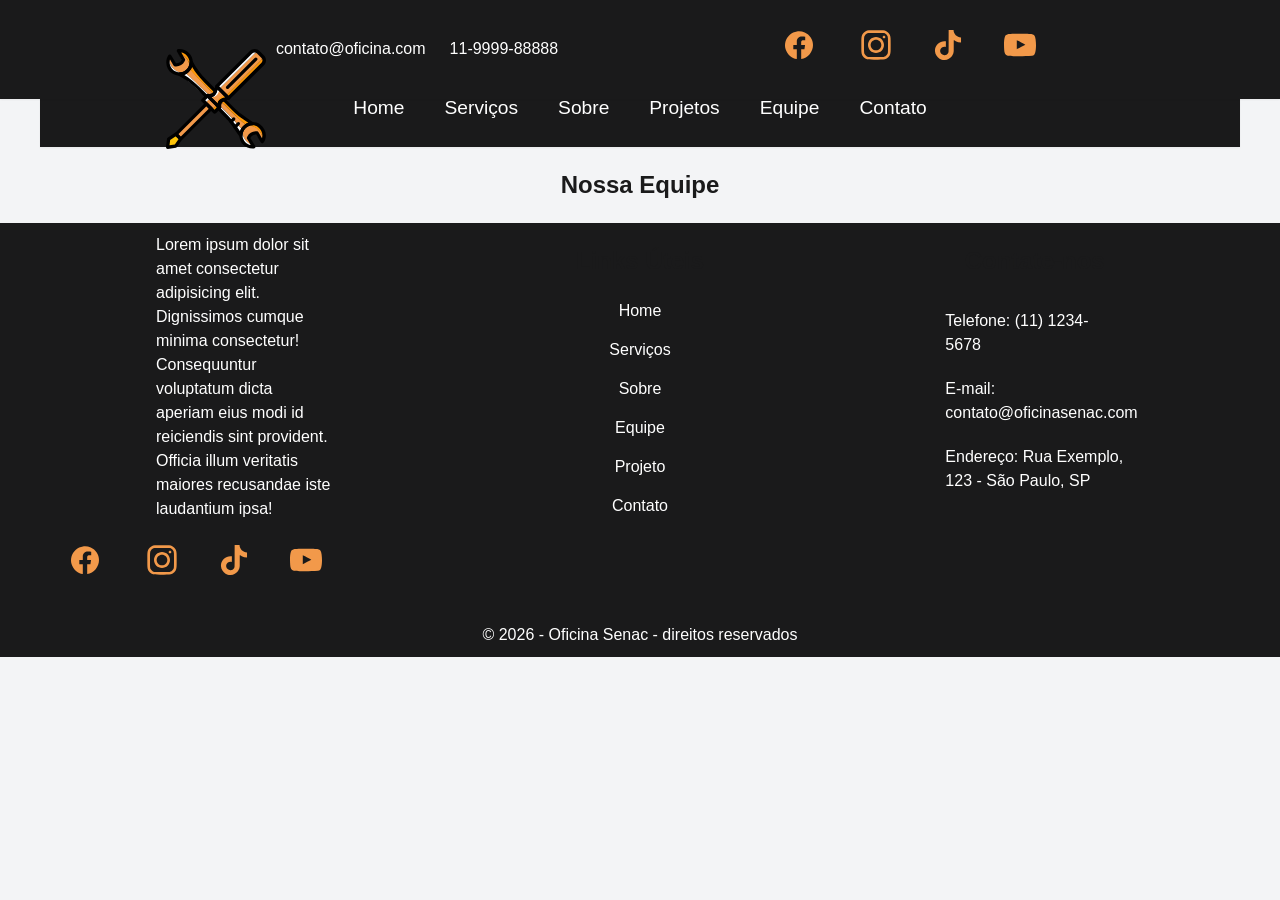
<file: equipe.html>
<!DOCTYPE html>
<html lang="pt-BR">
<head>
    <meta charset="UTF-8">
    <meta name="viewport" content="width=device-width, initial-scale=1.0">
    <title>Oficina Senac - Equipe</title>
    <meta name="description" content="Oficina de Desenvolvimento de sites para carros">
    <meta name="keywords" content="keyword1, keyword2">
    <meta property="og:title" content="Page Title">
    <meta property="og:description" content="Page description">
    <meta property="og:type" content="website">
    <meta property="og:url" content="https://www.example.com">
    <meta property="og:image" content="https://www.example.com/image.jpg">
    <meta name="twitter:card" content="summary_large_image">
    <meta name="twitter:title" content="Page Title">
    <meta name="twitter:description" content="Page description">
    <meta name="twitter:image" content="https://www.example.com/image.jpg">
    <link rel="stylesheet" href="/assets/imagens/icones/favicon.ico">   

    <link rel="preload" href="assets/css/microframework.css" as="style"
            onload="this.rel='stylesheet'">
    <noscript>
        <link rel="stylesheet" href="assets/css/microframework.css">
    </noscript>
</head>
<body class="bem-cursor">
    <div id="navbar-principal-container"></div>
    <main>        
        <div id="navbar-secundaria-container"></div>
        <section class="bem-container" id="equipe" >
            <h2 class="bem-titulo-h2">Nossa Equipe</h2>
            <div class="bem-grid-auto">            
            
                
            </div>
        </section>


    </main>
    <footer id="footer-container">
       
     </footer>
     <script src="assets/js/footer.js"></script>
     <script src="assets/js/navbar.js"></script>
     
    <script src="assets/js/script.js"></script> 
</body>
</html>
</file>
<file: assets/css/microframework.css>
*{margin:0;padding:0;box-sizing:border-box}
:root{
  --bem-primary:#1a1a1b;
  --bem-secondary:#ffffff;
  --bem-tertiary: #f2994a; 

  --bem-success:#10b981;
  --bem-danger:#ef4444;
  --bem-warning:#f59e0b;
  --bem-dark:#1f2937;
  --bem-light:#f3f4f6;
  --bem-bg:#1a1a1b;
  --bem-surface:#ffffff;
  --bem-text:#1f2937;
  --bem-text-muted:#6b7280;
  --bem-border:#e5e7eb;
  --bem-spacing-xs:.25rem;
  --bem-spacing-sm:.5rem;
  --bem-spacing-md:1rem;
  --bem-spacing-lg:1.5rem;
  --bem-spacing-xl:2rem;
  --bem-font-base:-apple-system, BlinkMacSystemFont, 'Segoe UI', Roboto, Oxygen, Ubuntu, Cantarell, sans-serif;
  --bem-font-mono:'Courier New', monospace;
  --bem-radius-sm:.25rem;
  --bem-radius-md:.5rem;
  --bem-radius-lg:1rem;
  --bem-shadow-sm:0 1px 2px 0 rgba(0,0,0,.05);
  --bem-shadow-md:0 4px 6px -1px rgba(0,0,0,.1);
  --bem-shadow-lg:0 10px 15px -3px rgba(0,0,0,.1);
}
[data-theme="dia"]{
  --bem-primary:#8b5cf6;
  --bem-bg:#f5f5f7;
}
[data-theme="tarde"]{
  --bem-primary:#f97316;
  --bem-secondary:#d946ef;
  --bem-bg:#fdf5ee;
  --bem-surface:#fffaf7;
  --bem-text-muted:#78716c;
  --bem-border:#e7d5c4;
  --bem-light:#fae8d5;
}
[data-theme="noite"]{
  --bem-primary:#2dd4bf;
  --bem-secondary:#a78bfa;
  --bem-success:#34d399;
  --bem-danger:#f87171;
  --bem-bg:#0f172a;
  --bem-surface:#1e293b;
  --bem-text:#f1f5f9;
  --bem-text-muted:#94a3b8;
  --bem-border:#334155;
  --bem-light:#334155;
}
html{
  scroll-behavior: smooth;
}
body{
  font-family:var(--bem-font-base);
  line-height:1.5;
  color:var(--bem-text);
  background:var(--bem-light);
  transition:background .25s, color .25s;
  cursor: url(../imagens/cursor/cursor.svg), auto;
  padding-top: 70px;
}
a{
  cursor: url(../imagens/cursor/cursor-ancora.svg), auto;
  text-decoration: none;
  color: var(--bem-secondary);
}
p{
  color: var(--bem-secondary);
  padding: 10px 100px;
}

header{
  display: flex;
  justify-content: center;
  align-items: center;
  gap: 2.5rem;
}
.bem-logo{
  position: absolute;
  top: 0;
  left: 50px;
  /*                    x     y      */
  transform: translate(-120px, 0);
  z-index: 1001;
  width: 100px;
}
.icon-marcas{
  width: 100px;
}
.container-icons{
  display: flex;
  align-items: center;
  justify-content: space-around;
  flex-wrap: wrap;
  gap: 50px;
  width: 100%;
  margin: var(--bem-spacing-sm) 0;
  padding: var(--bem-spacing-sm);
}
#sobre{
  position: relative;
  height: 300px;
}
#servicos{
  margin: 50px auto;
}
.sobre-img{
  position: absolute;
  top: 70px;
  left: 0;
  display: flex;
  align-items: center;
  justify-content: center;
  border-radius: 100px 0 0 0;
  width: 45%;
  height: 230px;
  z-index: 5;
  background-color: var(--bem-text-muted);
}
.sobre-descricao{
  position: absolute;
  top:0;
  right: 0;
  display: flex;
  flex-direction: column;
  width: 60%;
  height: 300px;
  color: var(--bem-light);
  background-color: var(--bem-bg);
}
.bem-hero{
  /*relativo para c ontrolar a posição absoluta dos filhos  */
  position: relative;
  display: flex;
  align-items: center;
  justify-content: center;
  height: 65.75vh;
  background-image: url(../imagens/imagem_hero/fundo-hero.jpg);
  /*cover = estica e contain manter o tamanho original  */
  background-size: cover;
  background-repeat: no-repeat;
  background-position: center;
  background-color: #0f172a;
  color: var(--bem-light);
}
.bem-hero__titulo{
  display: flex;
  flex-direction: column;
  align-items: center;
  justify-content: center;
  background-color: #0f172a6c;
  backdrop-filter: blur(15px);
  position: absolute;
  top: 0;
  left: calc(50% /2);
  width: 50%;
  height: 100%;
  z-index: 10;
  padding: 50px;
  gap: 20px;
}
.bem-hero_imagem{
  position: absolute;
  bottom: 0;
  right: 20%;
  z-index: 2;
  /*      aumentar o tamnho  horizontal e vertical   
          da equerda para direita e de cima para baixo
  
  */
  transform: scale(1.5) translate(50px, -30px) ;
}
.bem-titulo-h2{
  display: flex;
  align-items: center;
  justify-content: center;
  margin: 20px;
  font-size: 1.5rem;
  color: var(--bem-primary);
}
.bem-container{
  width:100%;
  max-width:1200px;
  margin:0 auto;
  padding:0 var(--bem-spacing-md);
}
.bem-container--fluid{ max-width:100% }
.bem-container--narrow{ max-width:600px }
.bem-grid { display: grid; gap: var(--bem-spacing-md) }
.bem-btn{
  display:flex;
  align-items:center;
  justify-content:center;
  padding:var(--bem-spacing-sm) var(--bem-spacing-lg);
  font-size:1rem;
  font-weight:500;
  border:none;
  border-radius:var(--bem-radius-md);
  cursor:pointer;
  transition:all .2s ease;
  text-decoration:none;
  gap:var(--bem-spacing-sm);
  margin: var(--bem-spacing-lg) 0;
}
.bem-btn:hover{ transform:translateY(-1px);box-shadow:var(--bem-shadow-md) }
.bem-btn:active{ transform:translateY(0) }
.bem-btn--primary{ background-color:var(--bem-primary);color:#fff;border: 2px solid var(--bem-tertiary); }
.bem-btn--primary:hover{ filter:brightness(.9) }
.bem-btn--secondary{ background-color:var(--bem-secondary);color:#fff }
.bem-btn--secondary:hover{ filter:brightness(.9) }
.bem-btn--success{ background-color:var(--bem-success);color:#fff }
.bem-btn--danger{ background-color:var(--bem-danger);color:#fff }
.bem-btn--outline{
  background-color:transparent;
  border:2px solid var(--bem-primary);
  color:var(--bem-primary);
}
.bem-btn--outline:hover{ background-color:var(--bem-primary);color:#fff }
.bem-btn--sm{ padding:var(--bem-spacing-xs) var(--bem-spacing-md);font-size:.875rem }
.bem-btn--lg{ padding:var(--bem-spacing-md) var(--bem-spacing-xl);font-size:1.125rem }
.bem-btn--block{ width:100% }
.bem-btn:disabled,.bem-btn--disabled{ opacity:.5;cursor:not-allowed;pointer-events:none }
.bem-btn__icon{ display:inline-flex;font-size:1.25em }
.bem-btn__text{ display:inline-flex }
.bem-card{
  background-color:var(--bem-surface);
  border-radius:var(--bem-radius-lg);
  box-shadow:var(--bem-shadow-md);
  overflow:hidden;
  transition:all .3s ease;
}
.bem-card:hover{ box-shadow:var(--bem-shadow-lg);transform:translateY(-2px) }
.bem-card--flat{ box-shadow:none;border:1px solid var(--bem-border) }
.bem-card__header{ padding:var(--bem-spacing-lg);border-bottom:1px solid var(--bem-border) }
.bem-card__title{ font-size:1.25rem;font-weight:600;margin:0;color:var(--bem-text) }
.bem-card__subtitle{ font-size:.875rem;color:var(--bem-text-muted);margin-top:var(--bem-spacing-xs) }
.bem-card__body{ padding:var(--bem-spacing-lg) }
.bem-card__footer{
  padding:var(--bem-spacing-lg);
  border-top:1px solid var(--bem-border);
  background-color:var(--bem-light);
}
.bem-card__image{ width:100%;height:auto;display:block }
.bem-card__actions{ display:flex;gap:var(--bem-spacing-sm);align-items:center }
.bem-form{ display:flex;flex-direction:column;gap:var(--bem-spacing-md) }
.bem-form__group{ display:flex;flex-direction:column;gap:var(--bem-spacing-xs) }
.bem-form__label{ font-weight:500;font-size:.875rem;color:var(--bem-text) }
.bem-form__label--required::after{ content:' *';color:var(--bem-danger) }
.bem-form__input,
.bem-form__textarea,
.bem-form__select{
  width:100%;
  padding:var(--bem-spacing-sm) var(--bem-spacing-md);
  border:2px solid var(--bem-border);
  border-radius:var(--bem-radius-md);
  font-size:1rem;
  font-family:inherit;
  transition:all .2s ease;
  background:var(--bem-surface);
  color:var(--bem-text);
}
.bem-form__input:focus,
.bem-form__textarea:focus,
.bem-compare__range:focus-visible{
  opacity:.01;
  outline:3px solid var(--bem-primary);
  outline-offset:-3px;
}
@keyframes bem-fade-in{ from{ opacity:0}to{ opacity:1}}
@keyframes bem-slide-up{ from{ opacity:0;transform:translateY(20px)}to{ opacity:1;transform:translateY(0)}}
@keyframes bem-scale-up{ from{ opacity:0;transform:scale(0.95)}to{ opacity:1;transform:scale(1)}}
.bem-animate-fade-in{ animation:bem-fade-in 0.3s ease forwards}
.bem-animate-slide-up{ animation:bem-slide-up 0.4s ease forwards}
.bem-grid-auto{ display:grid;grid-template-columns:repeat(auto-fit, minmax(280px, 1fr));gap:var(--bem-spacing-md)}
.bem-flex-1{ flex:1}
.bem-flex-wrap{ flex-wrap:wrap}
.bem-h-screen{ height:100vh}
.bem-min-h-screen{ min-height:100vh}
.bem-w-screen{ width:100vw}
.bem-m-0{ margin:0}
.bem-p-0{ padding:0}
.bem-mx-auto{ margin-left:auto;margin-right:auto}
.bem-my-auto{ margin-top:auto;margin-bottom:auto}
.bem-mt-auto{ margin-top:auto}
.bem-pt-xl{ padding-top:var(--bem-spacing-xl)}
.bem-pb-xl{ padding-bottom:var(--bem-spacing-xl)}
.bem-px-lg{ padding-left:var(--bem-spacing-lg);padding-right:var(--bem-spacing-lg)}
.bem-gap-lg{ gap:var(--bem-spacing-lg)}
.bem-gap-xl{ gap:var(--bem-spacing-xl)}
.bem-text-primary{ color:var(--bem-primary)}
.bem-text-secondary{ color:var(--bem-secondary)}
.bem-text-success{ color:var(--bem-success)}
.bem-text-danger{ color:var(--bem-danger)}
.bem-text-muted-util{ color:var(--bem-text-muted)}
.bem-font-bold{ font-weight:700}
.bem-font-medium{ font-weight:500}
.bem-text-xl{ font-size:1.25rem}
.bem-text-2xl{ font-size:1.5rem}
.bem-text-xs{ font-size:0.75rem}
.bem-text-sm{ font-size:0.875rem}
.bem-icon-lg{ font-size:2rem;display:inline-flex;justify-content:center;align-items:center}
.bem-text-underline{ text-decoration:underline}
.bem-bg-glass{ background-color:rgba(255,255,255,.2);backdrop-filter:blur(4px);border:1px solid rgba(255,255,255,.3)}
[data-theme="noite"] .bem-bg-glass{ background-color:rgba(15,23,42,.4);border-color:rgba(255,255,255,.1)}
.bem-border-primary{ border-color:var(--bem-primary)}
.bem-border-top-primary{ border-top:3px solid var(--bem-primary)}
.bem-border-top-secondary{ border-top:3px solid var(--bem-secondary)}
.bem-border-left-success{ border-left-color:var(--bem-success)}
.bem-border-default{ border:1px solid var(--bem-border)}
.bem-max-w-xxs{ max-width:220px}
.bem-max-w-xs{ max-width:280px}
.bem-max-w-sm{ max-width:400px}
.bem-form__input--error,.bem-form__textarea--error,.bem-form__select--error{ border-color:var(--bem-danger) }
.bem-form__input--success,.bem-form__textarea--success,.bem-form__select--success{ border-color:var(--bem-success) }
.bem-form__textarea{ min-height:100px;resize:vertical }
.bem-form__help{ font-size:.875rem;color:var(--bem-text-muted) }
.bem-form__error{ font-size:.875rem;color:var(--bem-danger) }
.bem-form__checkbox,.bem-form__radio{ display:flex;align-items:center;gap:var(--bem-spacing-sm) }
.bem-form__checkbox input,.bem-form__radio input{ width:auto }
.bem-alert{
  padding:var(--bem-spacing-md);
  border-radius:var(--bem-radius-md);
  border-left:4px solid;
  display:flex;
  align-items:flex-start;
  gap:var(--bem-spacing-sm);
}
.bem-alert--info{ background-color:#dbeafe;border-color:var(--bem-primary);color:#1e40af }
.bem-alert--success{ background-color:#d1fae5;border-color:var(--bem-success);color:#065f46 }
.bem-alert--warning{ background-color:#fef3c7;border-color:var(--bem-warning);color:#92400e }
.bem-alert--danger{ background-color:#fee2e2;border-color:var(--bem-danger);color:#991b1b }
.bem-alert__icon{ font-size:1.25rem;flex-shrink:0 }
.bem-alert__content{ flex:1 }
.bem-alert__title{ font-weight:600;margin-bottom:var(--bem-spacing-xs) }
.bem-alert__message{ font-size:.875rem }
.bem-alert__close{
  background:none;border:none;cursor:pointer;padding:0;
  font-size:1.25rem;opacity:.6;transition:opacity .2s;
  color:inherit;
}
.bem-alert__close:hover{ opacity:1 }
.bem-navbar{
  display:flex;
  align-items:center;
  justify-content: space-evenly;
  padding:var(--bem-spacing-md) var(--bem-spacing-lg);
  box-shadow:var(--bem-shadow-sm);
  transition:background .25s;
  position:fixed;
  top:0; 
  left:0;
  z-index:1000;
  width: 100%;
  background-color: var(--bem-primary);
  color: var(--bem-secondary);
}
.bem-navbar--secundaria{
  display:flex;
  align-items:center;
  justify-content:center;
  padding:var(--bem-spacing-md) var(--bem-spacing-lg);
  box-shadow:var(--bem-shadow-sm);
  transition:background .25s;
  position:sticky; top: 70px; z-index:10;
  background-color: var(--bem-primary);
  color: var(--bem-secondary);
}
.bem-navbar--dark{ background-color:var(--bem-dark);color:#fff }
.bem-navbar__brand{ font-size:1.5rem;font-weight:700;text-decoration:none;color:inherit; position: relative; }
.bem-navbar__menu{ display:flex;gap:var(--bem-spacing-lg);list-style:none;align-items:center }
.bem-navbar__item{ display:inline-flex }
.bem-navbar__link{ text-decoration:none;color:var(--bem-secondary);padding:var(--bem-spacing-sm);transition:color .2s; font-size: 1.2rem; }
.bem-navbar__link:hover{ color:var(--bem-text-muted) }
.bem-navbar__link--active{ color:var(--bem-tertiary);font-weight:600 }
.bem-navbar__toggle{ display:none;background:none;border:none;font-size:1.5rem;cursor:pointer;color:var(--bem-secondary) }
.bem-modal{
  position:fixed;inset:0;
  background-color:rgba(0,0,0,.5);
  display:flex;align-items:center;justify-content:center;
  z-index:1000;padding:var(--bem-spacing-md);
  animation:bem-fade-in 0.2s ease forwards;
}
.bem-modal--hidden{ display:none }
.bem-modal__dialog{
  background-color:var(--bem-surface);
  border-radius:var(--bem-radius-lg);
  box-shadow:var(--bem-shadow-lg);
  max-width:500px;width:100%;max-height:90vh;overflow:auto;
  animation:bem-scale-up 0.3s cubic-bezier(0.175, 0.885, 0.32, 1.275) forwards;
}
.bem-modal__header{
  padding:var(--bem-spacing-lg);
  border-bottom:1px solid var(--bem-border);
  display:flex;align-items:center;justify-content:space-between;
}
.bem-modal__title{ font-size:1.25rem;font-weight:600;margin:0;color:var(--bem-text) }
.bem-modal__close{
  background:none;border:none;font-size:1.5rem;cursor:pointer;
  padding:0;color:var(--bem-text-muted);transition:color .2s;
}
.bem-modal__close:hover{ color:var(--bem-text) }
.bem-modal__body{ padding:var(--bem-spacing-lg) }
.bem-modal__footer{
  padding:var(--bem-spacing-lg);
  border-top:1px solid var(--bem-border);
  display:flex;gap:var(--bem-spacing-sm);justify-content:flex-end;
}
.bem-navbar__checkbox{ display:none }
.bem-theme-toggle{
  position:fixed;bottom:1.5rem;right:1.5rem;z-index:9999;
  display:flex;gap:.25rem;
  background:var(--bem-surface);
  padding:.375rem;
  border-radius:9999px;
  box-shadow:var(--bem-shadow-lg);
  border:1px solid var(--bem-border);
  transition:background .25s, border-color .25s;
}
.bem-theme-toggle__btn{
  background:none;border:none;cursor:pointer;
  font-size:1.125rem;padding:.375rem .5rem;
  border-radius:9999px;transition:background .15s;
  line-height:1;color:var(--bem-text);
}
.bem-theme-toggle__btn:hover{ background:var(--bem-light) }
.bem-theme-toggle__btn--active{ background:var(--bem-primary);color:#fff }
.bem-text-center{ text-align:center }
.bem-text-left{ text-align:left }
.bem-text-right{ text-align:right }
.bem-mt-sm{ margin-top:var(--bem-spacing-sm) }
.bem-mt-md{ margin-top:var(--bem-spacing-md) }
.bem-mt-lg{ margin-top:var(--bem-spacing-lg) }
.bem-mb-sm{ margin-bottom:var(--bem-spacing-sm) }
.bem-mb-md{ margin-bottom:var(--bem-spacing-md) }
.bem-mb-lg{ margin-bottom:var(--bem-spacing-lg) }
.bem-p-sm{ padding:var(--bem-spacing-sm) }
.bem-p-md{ padding:var(--bem-spacing-md) }
.bem-p-lg{ padding:var(--bem-spacing-lg) }
.bem-flex{ display:flex }
.bem-flex-col{ flex-direction:column }
.bem-items-center{ align-items:center }
.bem-justify-center{ justify-content:center }
.bem-justify-between{ justify-content:space-between }
.bem-gap-sm{ gap:var(--bem-spacing-sm) }
.bem-gap-md{ gap:var(--bem-spacing-md) }
.bem-w-full{ width:100% }
.bem-h-full{ height:100% }
.bem-rounded{ border-radius:var(--bem-radius-md) }
.bem-rounded-full{ border-radius:9999px }
.bem-shadow{ box-shadow:var(--bem-shadow-md) }
.bem-shadow-lg{ box-shadow:var(--bem-shadow-lg) }
.bem-grid-auto-4{ display:grid;grid-template-columns:repeat(auto-fit, minmax(60px, 1fr))}
@media(max-width:768px){
  .bem-hero__titulo{
    left: 0;
    width: 100%;
  }
  body {
    padding-top: 60px;
  }
  .bem-container--narrow{ width:100%; max-width:768px ; }
  .bem-hero_imagem{
    display: none;
  }
  .bem-navbar--secundaria{
    position:fixed; top: 0;
  }
  .bem-logo{
    display: block;
    position: fixed;
    top: 0;
    left: 50%;
    z-index: 151;
  }
  .bem-navbar{
    display: none;
  }
  .bem-grid--cols-2,.bem-grid--cols-3,.bem-grid--cols-4 { grid-template-columns: 1fr }
  .bem-navbar__menu{ display:none }
  .bem-navbar__toggle{ display:block; cursor:pointer; margin-left:auto; }
  .bem-hide-mobile{ display:none !important }
  .bem-navbar__checkbox:checked ~ .bem-navbar__menu {
    display:flex !important;
    flex-direction:column;
    align-items: center;
    position:absolute; top:100%; left:0; right:0;
    background-color:var(--bem-bg);
    padding:var(--bem-spacing-md);
    box-shadow:var(--bem-shadow-md);
    animation:bem-slide-up 0.3s forwards;
    z-index: 1000;
    height: 100vh;
    font-size: 1.5rem;
  }
}

#projetos{
  position: relative;
  margin: 50px auto;
}
.img-comp-container {
  position: relative;
  height: 200px; /*should be the same height as the images*/
  margin: 0 20px;
  width: 300px;
}

.img-comp-img {
  position: absolute;
  width: auto;
  height: auto;
  overflow: hidden;
}

.img-comp-img img {
  display: block;
  vertical-align: middle;
}

.img-comp-slider {
  position: absolute;
  z-index: 9;
  cursor: ew-resize;
  /*set the appearance of the slider:*/
  width: 80px;
  height: 40px;
  background-image: url(../imagens/imagem-projetos/setas.svg);
  background-repeat: no-repeat;
  background-size: contain;
  background-position-x: center;
  border-radius: 100px;
  animation: esquerda-direita .6s 6;
}
/* keyframes */
@keyframes esquerda-direita{
  0% { 
    left: 111px; 
  }
  50% { 
    left: 108px; 
  }
  100% { 
    left: 111px; 
  }
}

.img-comp-overlay::after{
  content: "Antes";
  position: absolute;
  top: 0;
  left: 0;
  width: 100%;
  height: 30px;
  background-color: var(--bem-light);
  color: var(--bem-bg);
  font-size: 1.4rem;
}

.img-comp-overlay{
  border-right: solid 2px var(--bem-tertiary);
}

/* --- Animações de Revelação ao Rolar a Página --- */
.revelar {
  opacity: 0;
  transform: translateY(50px);
  transition: all 0.8s ease-out;
}

.revelar.ativo {
  opacity: 1;
  transform: translateY(0);
}
.columns {
  float: left;
  width: 33.3%;
  padding: 8px;
}

.price {
  list-style-type: none;
  border: 1px solid #eee;
  margin: 0;
  padding: 0;
  -webkit-transition: 0.3s;
  transition: 0.3s;
}

.price:hover {
  box-shadow: 0 8px 12px 0 rgba(0,0,0,0.2)
}

.price .header {
  background-color: #111;
  color: white;
  font-size: 25px;
}

.price li {
  border-bottom: 1px solid #eee;
  padding: 20px;
  text-align: center;
}

.price .grey {
  background-color: #eee;
  font-size: 20px;
}

.button {
  background-color: var(--bem-tertiary);
  border: none;
  color: var(--bem-bg);
  padding: 10px 25px;
  text-align: center;
  text-decoration: none;
  font-size: 1.1rem;
  font-weight: 600;
}

@media only screen and (max-width: 600px) {
  .columns {
    width: 100%;
  }
}

/* --- Carrossel de Equipe --- */
.equipe-carrossel {
  overflow: hidden;
  padding: 40px 0;
  background: var(--bem-light);
  position: relative;
  width: 100%;
}

.equipe-pista {
  display: flex;
  width: calc(310px * 8); /* 4 cards originais + 4 clones (280px + 30px gap) */
  animation: rolar-equipe 30s linear infinite;
  gap: 30px;
}

.equipe-carrossel:hover .equipe-pista {
  animation-play-state: paused;
}

.equipe-card {
  flex: 0 0 280px;
  text-align: left;
  position: relative;
  height: 400px;
  border-radius: var(--bem-radius-lg);
}

.equipe-card img {
  width: 100%;
  height: 100%;
  object-fit: cover;
  border-radius: var(--bem-radius-lg);
  box-shadow: var(--bem-shadow-md);
}

.equipe-overlay {
  position: absolute;
  bottom: 0;
  left: 0;
  width: 85%;
  background-color: var(--bem-light);
  padding: 20px 20px 15px 20px;
  clip-path: polygon(0 0, 85% 0, 100% 100%, 0 100%);
  display: flex;
  flex-direction: column;
  gap: 5px;
  transform: translateY(30px);
}

[data-theme="noite"] .equipe-overlay {
    background-color: var(--bem-surface);
}

.equipe-overlay__nome {
  font-size: 1.5rem;
  font-weight: 700;
  color: var(--bem-text);
  line-height: 1.1;
  margin: 0;
}

.equipe-overlay__funcao {
  font-size: 0.9rem;
  color: var(--bem-text-muted);
  margin: 0 0 10px 0;
}

.equipe-overlay__sociais {
  display: flex;
  gap: 8px;
}

.equipe-overlay__sociais a {
  display: flex;
  align-items: center;
  justify-content: center;
  width: 32px;
  height: 32px;
  background-color: var(--bem-tertiary);
  color: var(--bem-light);
  border-radius: 50%;
  transition: transform 0.2s, background-color 0.2s, color 0.2s;
}

.equipe-overlay__sociais a:hover {
  transform: translateY(-2px);
  background-color: var(--bem-light);
  color: var(--bem-tertiary);
}

.equipe-overlay__sociais svg {
  width: 16px;
  height: 16px;
  fill: currentColor;
}

@keyframes rolar-equipe {
  0% { transform: translateX(0); }
  100% { transform: translateX(calc(-310px * 4)); }
}

@media (max-width: 768px) {
  .equipe-pista {
    animation-duration: 20s;
  }
}

#footer-container{
  width: 100%;
  background-color: var(--bem-bg);
  display: flex;
  flex-direction: column;
  justify-content: center;
  align-items: center;
  gap: 15px;
}
.bem-navbar__footer{
  list-style: none;
  display: flex;
  flex-direction: column;
  justify-content: center;
  align-items: center;
  gap: 15px;
}

/* --- Seção FAQ --- */
#faq {
  padding: 60px 0;
}

.faq-lista {
  display: flex;
  flex-direction: column;
  gap: 12px;
  width: 100%;
  margin-top: 20px;
}

.faq-item {
  border: 1px solid var(--bem-border);
  border-radius: var(--bem-radius-md);
  background: var(--bem-surface);
  overflow: hidden;
  transition: box-shadow .25s, border-color .25s;
}

.faq-item[open] {
  box-shadow: var(--bem-shadow-md);
  border-color: var(--bem-tertiary);
}

.faq-pergunta {
  display: flex;
  justify-content: space-between;
  align-items: center;
  padding: var(--bem-spacing-lg);
  cursor: pointer;
  font-weight: 600;
  font-size: 1rem;
  color: var(--bem-text);
  list-style: none;
  user-select: none;
  gap: 12px;
}

.faq-pergunta::-webkit-details-marker { display: none; }
.faq-pergunta::marker { display: none; }

.faq-pergunta:hover {
  background: var(--bem-light);
}

.faq-icone {
  display: flex;
  align-items: center;
  justify-content: center;
  flex-shrink: 0;
  width: 28px;
  height: 28px;
  border-radius: 50%;
  background-color: var(--bem-tertiary);
  color: #fff;
  font-size: 1.25rem;
  font-weight: 300;
  line-height: 1;
  transition: transform .35s cubic-bezier(0.34, 1.56, 0.64, 1);
}

.faq-item[open] .faq-icone {
  transform: rotate(45deg);
}

.faq-resposta {
  padding: 0 var(--bem-spacing-lg) var(--bem-spacing-lg);
  animation: bem-slide-up .3s ease forwards;
}

.faq-resposta p {
  color: var(--bem-text-muted);
  padding: 0;
  line-height: 1.7;
  font-size: .95rem;
}

[data-theme="noite"] .faq-item {
  background: var(--bem-surface);
}

[data-theme="noite"] .faq-pergunta:hover {
  background: var(--bem-light);
}

/* --- Página de Contato --- */
#contato-page {
  padding: 60px 0;
}

.contato-layout {
  display: grid;
  grid-template-columns: 1fr 1.6fr;
  gap: 40px;
  align-items: start;
  margin-top: 30px;
}

/* Coluna de Informações */
.contato-info {
  background: var(--bem-primary);
  padding: 40px 32px;
  border-radius: var(--bem-radius-lg);
  color: var(--bem-secondary);
  position: sticky;
  top: 130px;
}

.contato-info__titulo {
  font-size: 1.4rem;
  font-weight: 700;
  color: var(--bem-secondary);
  margin-bottom: 8px;
}

.contato-info__subtitulo {
  font-size: .9rem;
  color: var(--bem-text-muted);
  margin-bottom: 32px;
  padding: 0;
}

.contato-info-item {
  display: flex;
  gap: 16px;
  align-items: flex-start;
  margin-bottom: 24px;
}

.contato-info-icone {
  flex-shrink: 0;
  width: 44px;
  height: 44px;
  background: var(--bem-tertiary);
  border-radius: 50%;
  display: flex;
  align-items: center;
  justify-content: center;
}

.contato-info-icone svg {
  width: 20px;
  height: 20px;
  fill: #fff;
}

.contato-info-texto strong {
  display: block;
  color: var(--bem-secondary);
  font-size: .875rem;
  font-weight: 600;
  margin-bottom: 2px;
}

.contato-info-texto span {
  color: var(--bem-text-muted);
  font-size: .875rem;
  line-height: 1.5;
}

.contato-info-divider {
  border: none;
  border-top: 1px solid rgba(255,255,255,.1);
  margin: 28px 0;
}

.contato-info__sociais {
  display: flex;
  gap: 10px;
  margin-top: 4px;
}

.contato-info__sociais a {
  display: flex;
  align-items: center;
  justify-content: center;
  width: 38px;
  height: 38px;
  background: rgba(255,255,255,.08);
  border: 1px solid rgba(255,255,255,.15);
  border-radius: 50%;
  transition: background .2s, border-color .2s, transform .2s;
}

.contato-info__sociais a:hover {
  background: var(--bem-tertiary);
  border-color: var(--bem-tertiary);
  transform: translateY(-2px);
}

.contato-info__sociais svg {
  width: 16px;
  height: 16px;
  fill: #fff;
}

/* Coluna do Formulário */
.contato-form-box {
  background: var(--bem-surface);
  padding: 40px 36px;
  border-radius: var(--bem-radius-lg);
  box-shadow: var(--bem-shadow-md);
}

.contato-form-box__titulo {
  font-size: 1.3rem;
  font-weight: 700;
  color: var(--bem-text);
  margin-bottom: 6px;
}

.contato-form-box__sub {
  font-size: .875rem;
  color: var(--bem-text-muted);
  margin-bottom: 28px;
  padding: 0;
}

.contato-form-row {
  display: grid;
  grid-template-columns: 1fr 1fr;
  gap: var(--bem-spacing-md);
}

.bem-form__input,
.bem-form__textarea,
.bem-form__select {
  transition: border-color .2s, box-shadow .2s;
}

.bem-form__input:focus,
.bem-form__textarea:focus,
.bem-form__select:focus {
  outline: none;
  border-color: var(--bem-tertiary);
  box-shadow: 0 0 0 3px rgba(242, 153, 74, .15);
  opacity: 1;
}

.bem-form__select {
  appearance: none;
  -webkit-appearance: none;
  background-image: url("data:image/svg+xml,%3Csvg xmlns='http://www.w3.org/2000/svg' width='12' height='12' viewBox='0 0 24 24' fill='none' stroke='%236b7280' stroke-width='2'%3E%3Cpath d='m6 9 6 6 6-6'/%3E%3C/svg%3E");
  background-repeat: no-repeat;
  background-position: right 14px center;
  padding-right: 40px;
}

/* Honeypot anti-spam */
.contato-honeypot {
  position: absolute;
  left: -9999px;
  width: 1px;
  height: 1px;
  overflow: hidden;
}

/* Feedback de envio */
.contato-feedback {
  display: none;
  margin-top: var(--bem-spacing-md);
  animation: bem-slide-up .35s ease forwards;
}

.contato-feedback.visivel {
  display: block;
}

/* Seção #contato no index como CTA */
.contato-cta {
  display: flex;
  flex-direction: column;
  align-items: center;
  gap: 20px;
  padding: 60px 20px;
  text-align: center;
}

.contato-cta__texto {
  font-size: 1.1rem;
  color: var(--bem-text-muted);
  max-width: 600px;
  padding: 0;
}

/* Responsividade da página de Contato */
@media (max-width: 768px) {
  .contato-layout {
    grid-template-columns: 1fr;
  }

  .contato-info {
    position: static;
  }

  .contato-form-row {
    grid-template-columns: 1fr;
  }

  .contato-form-box {
    padding: 28px 20px;
  }

  .contato-info {
    padding: 28px 20px;
  }
}

/* --- Correcao Navbar Sticky --- */
#navbar-principal-container,
#navbar-secundaria-container {
  display: contents;
}

/* --- Carrossel Infinito Equipe --- */
.bem-carousel-container {
  overflow: hidden;
  width: 100%;
  padding: var(--bem-spacing-md) 0;
  margin-bottom: var(--bem-spacing-xl);
}
.bem-carousel-track {
  display: flex;
  width: max-content;
  animation: bem-marquee 25s linear infinite;
  gap: var(--bem-spacing-md);
}
.bem-carousel-container:hover .bem-carousel-track {
  animation-play-state: paused;
}
.bem-carousel-item {
  width: 280px;
  flex-shrink: 0;
}

@keyframes bem-marquee {
  0% { transform: translateX(0); }
  100% { transform: translateX(calc(-50% - (var(--bem-spacing-md) / 2))); }
}
</file>
